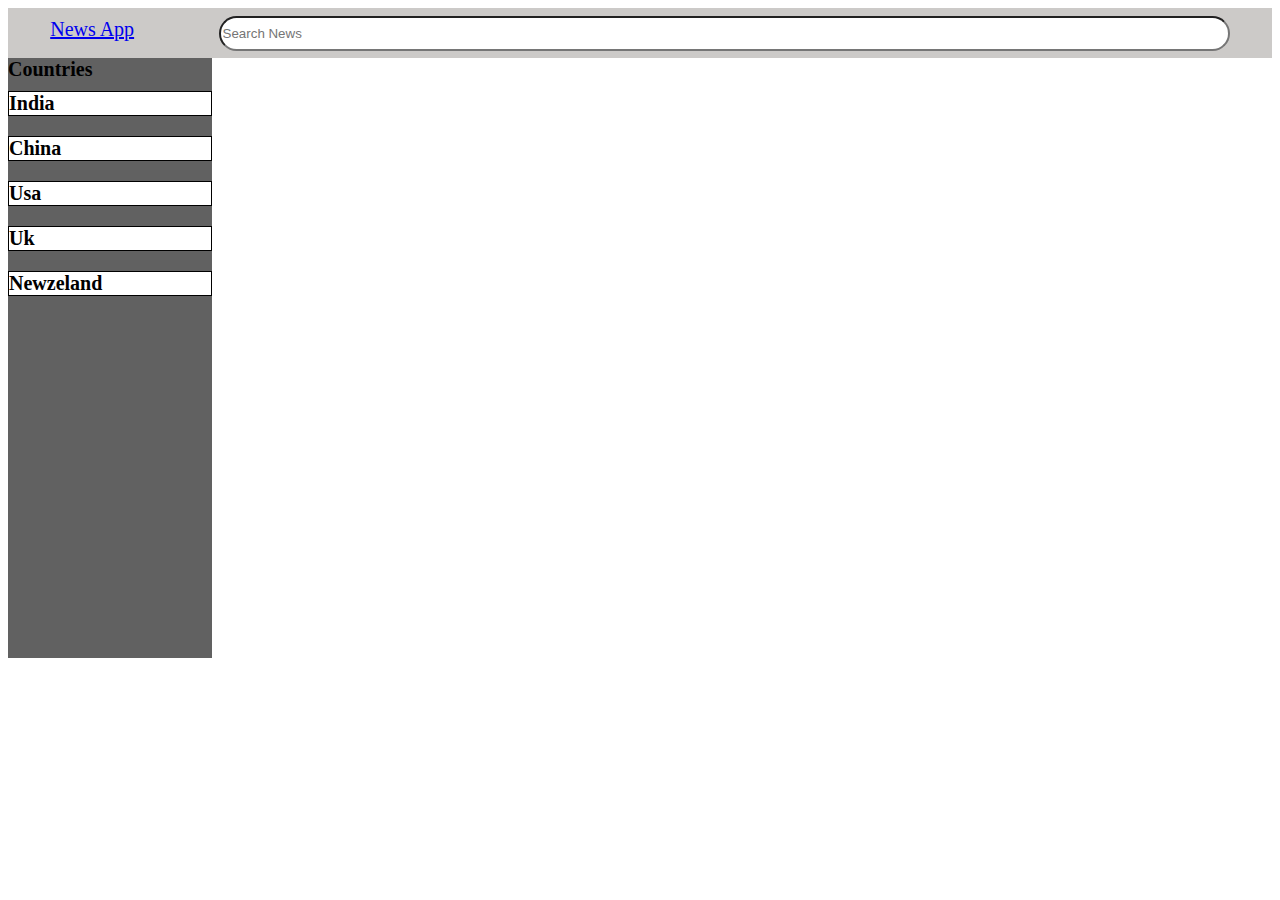
<file: index.html>
<!DOCTYPE html>
<html lang="en">
  <head>
    <meta charset="UTF-8" />
    <meta http-equiv="X-UA-Compatible" content="IE=edge" />
    <meta name="viewport" content="width=device-width, initial-scale=1.0" />
    <title>News App</title>
    <link rel="stylesheet" href="/style/index.css">
  </head>
  <body>
    <!-- Give Navbar with id "navbar"  -->
    <!-- Navbar will have input with id search_input and a link to home page i.e. index.html -->
   <div id="navbar"> 
       
   </div>
    <!-- Sidebar will have id "sidebar"  -->
    <!-- Give link to top headlines of countries in sidebar with id as their country codes 
    india :- in
    china :- ch
    usa :- us
    uk : uk
    Newzeland :- nz -->
    <div id="box">
        <div id="sidebar">
         
           
          
          
        </div>
        <div id="results">

        </div>
    </div>
   

    <!-- Append results inside div with id "results"  -->
    <!-- News divs will have class "news"  -->
  </body>
</html>
<script src="/scripts/index.js" type="module"></script>
</file>
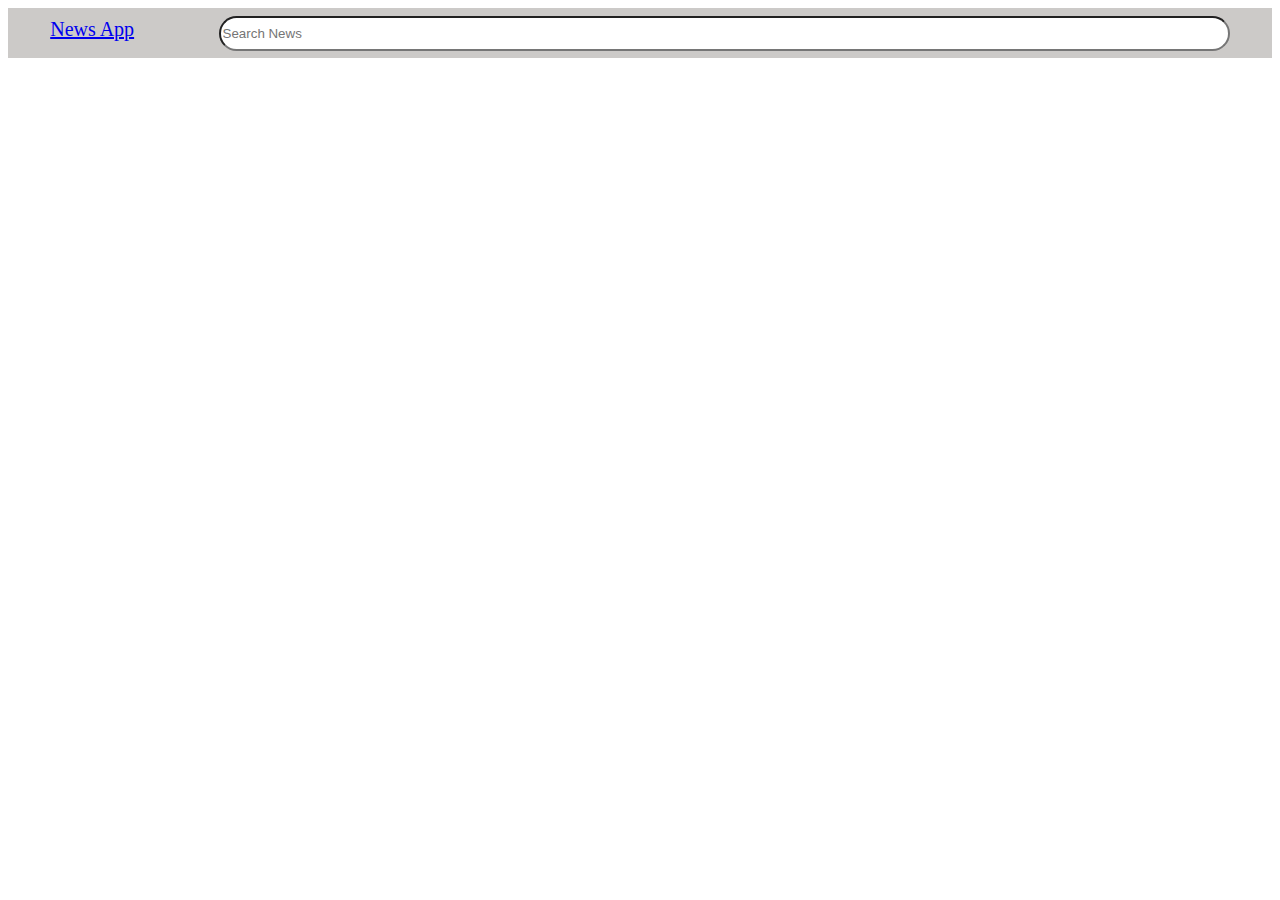
<file: news.html>
<!DOCTYPE html>
<html lang="en">
  <head>
    <meta charset="UTF-8" />
    <meta http-equiv="X-UA-Compatible" content="IE=edge" />
    <meta name="viewport" content="width=device-width, initial-scale=1.0" />
    <title>Detailed news</title>
    <link rel="stylesheet" href="/style/index.css">
  </head>
  <body>
    <div id="navbar">

    </div>
    <!-- Same navbar with same functionality  -->
    <!-- Append detailed news in div with id "detailed_news"  -->
    <div id="detailed_news">

    </div>
  </body>
</html>
<script src="/scripts/news.js" type="module"></script>
</file>
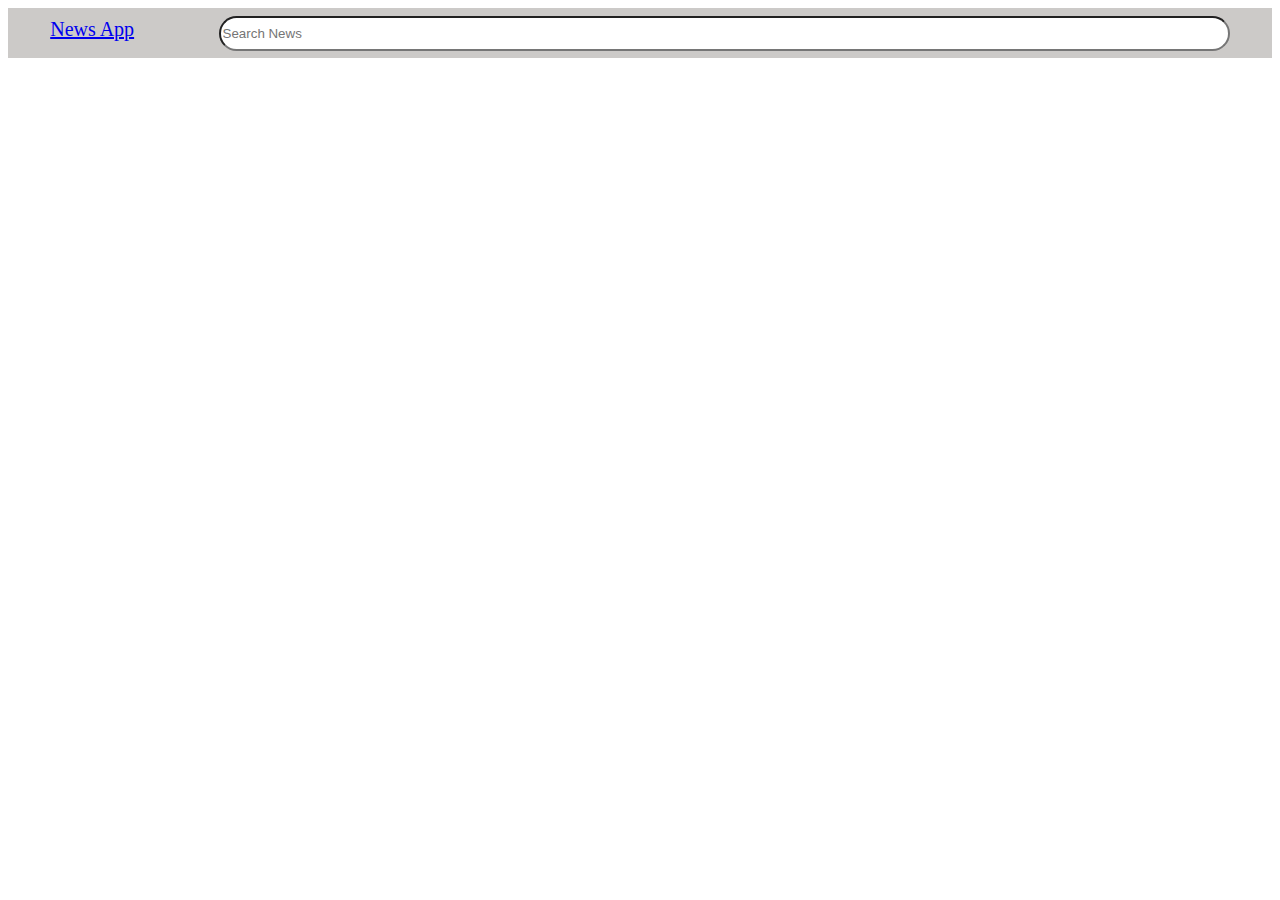
<file: search.html>
<!DOCTYPE html>
<html lang="en">
  <head>
    <meta charset="UTF-8" />
    <meta http-equiv="X-UA-Compatible" content="IE=edge" />
    <meta name="viewport" content="width=device-width, initial-scale=1.0" />
    <title>Search results</title>
    <link rel="stylesheet" href="/style/index.css">
  </head>
  <body>
    <!-- Same navbar with same functionality  -->
    <div id="navbar">

    </div>

    <!-- Append results inside div with id "results"  -->
    <!-- News divs will have class "news"  -->
    <div id="results">

    </div>
  </body>
</html>
<script src="/scripts/search.js" type="module"></script>
</file>
<file: style/index.css>
#navbar{
    /* border: 1px solid red; */
    height: 50px;
    display: flex;
    justify-content: space-around;
    text-align: center;
    background-color: rgb(204, 202, 200);
  }
  #news{
    font-size: 20px;
    margin-top: 10px;
  }
  #search_input{
    width: 80%;
    height: 70%;
    margin-top: 8px;
    border-radius: 20px;
  }
  #sidebar{
    
    width: 18%;
    font-size: 20px;
    font-weight: bold;
    background-color: rgb(97, 97, 97);
    height: 600px;
  }
  #countr>div{
    border: 1px solid black;
    margin-top: 10px;
    margin-bottom: 20px;
    background-color: white;
    font-weight: bold;
    cursor: pointer;
  }
  #box{
    display: flex;
    gap: 40px;
  }
  .news{
    display: flex;
    border: 1px solid rgb(0, 0, 0);
    margin-bottom: 20px;
  }
  #img{
    width: 20%;
    height: 100%;
  }
  #results{
    width: 90%;
  }
  #news1{
      border: 1px solid rgb(0, 0, 0);
      width: 50%;
      margin: auto;
      
  }

  #imag{
      display: block;
      margin: auto;
      width: 100%;
      height: 300px;
  }
  #results{
      margin: auto;
  }
</file>
